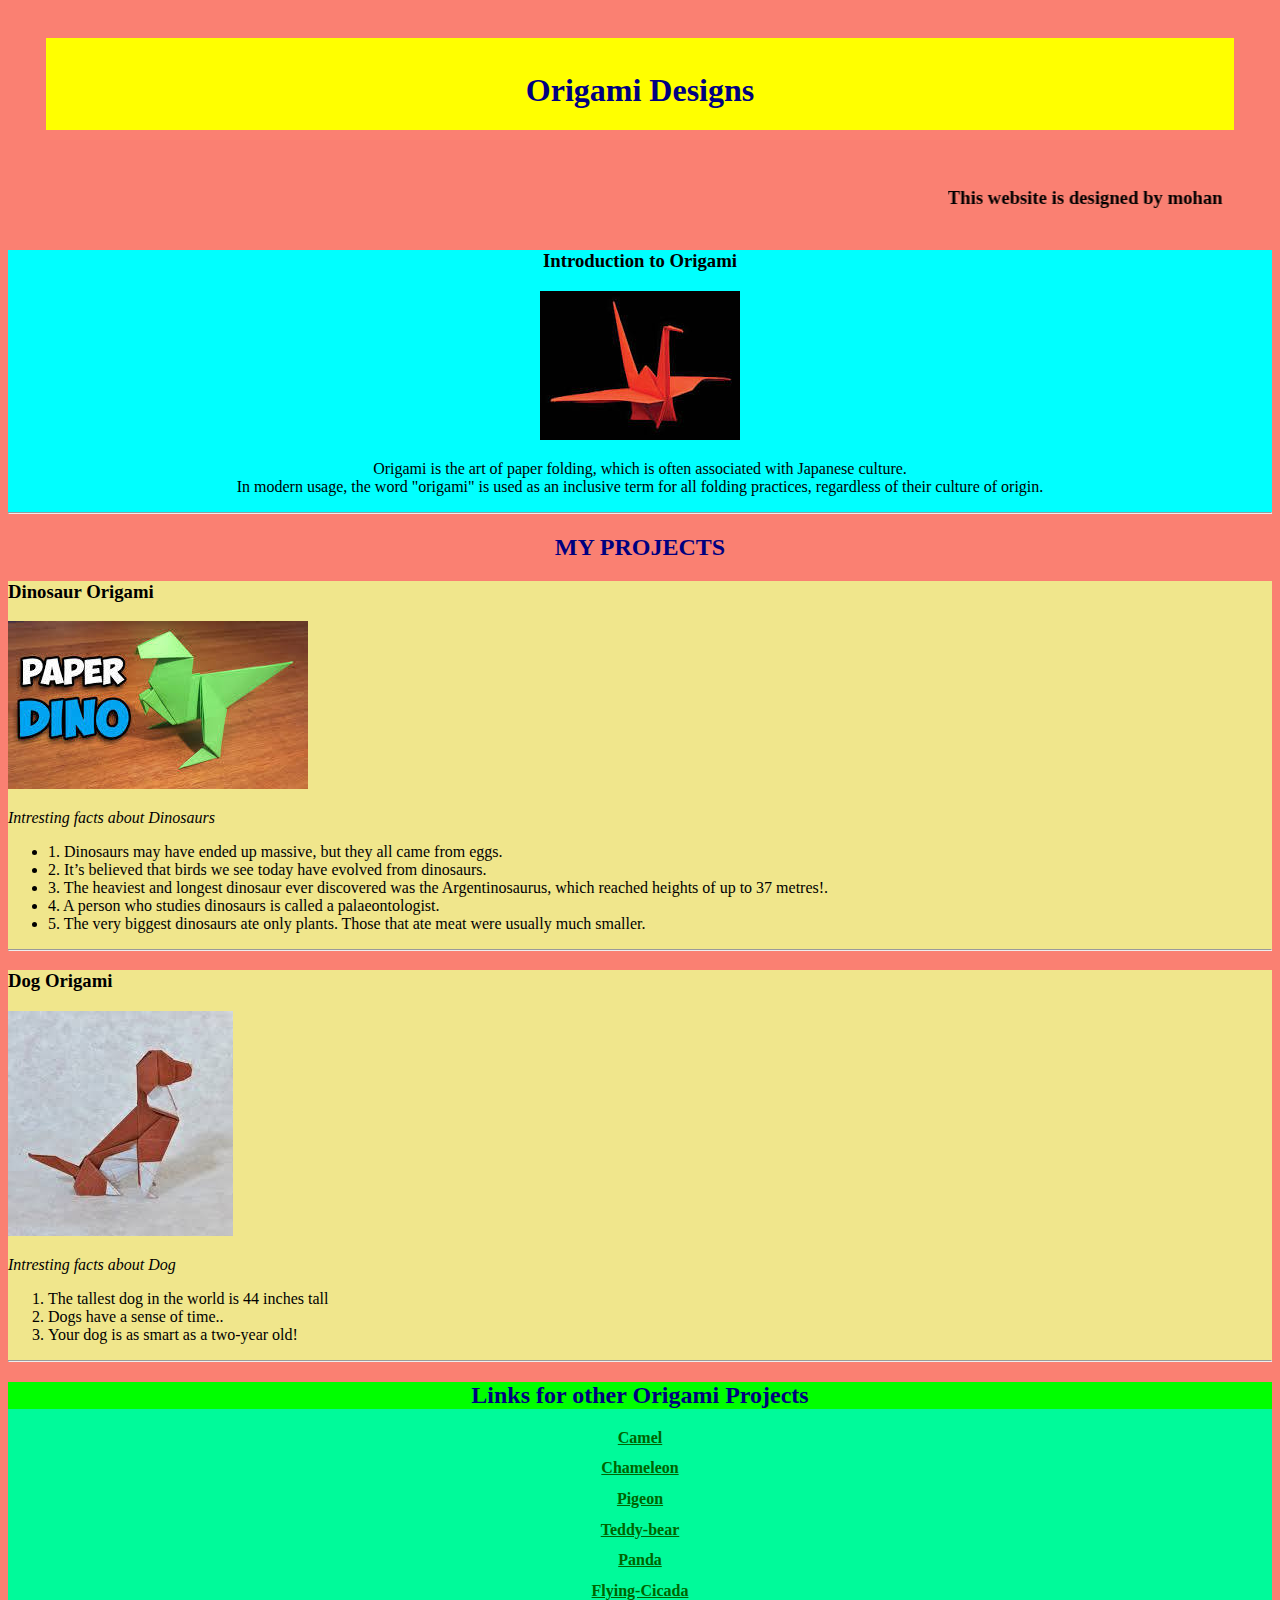
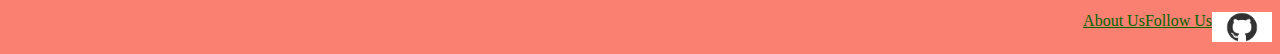
<file: index.html>
<!DOCTYPE html>
<html>
    <head>
        <title>Origami Designs</title>

        <link rel="stylesheet"
              type="text/css"
              href="style.css"
        />    
    
    </head>
    <body>
        <div class="header">
            <h1>Origami Designs</h1>
        </div>
        <marquee behavior="alternate">
            <b><strong><h3>This website is designed by  mohan </h3></strong></b>
        </marquee>
        
        <div class="description">
            <h3>Introduction to Origami</h3>
            <img src="into.png"/>
            <p>Origami is the art of paper folding, which is often associated with Japanese culture. <br/> In modern usage, the word "origami" is used as an inclusive term for all folding practices, regardless of their culture of origin.</p>
            <hr>
        </div>  
        <h2><strong>MY PROJECTS</strong></h2>
        <div class="body">

            <div class="matter">
                <h3>Dinosaur Origami</h3>
                <a href="https://www.youtube.com/watch?v=lKOVYw9R7oI" target="_blank"><img src="dino.png"/></a>
                <p><i>Intresting facts about Dinosaurs</i></p>
                <ul>
                    <li>1. Dinosaurs may have ended up massive, but  they all came from eggs.</li>
                    <li>2. It’s believed that birds we see today have evolved from dinosaurs.</li>
                    <li>3. The heaviest and longest dinosaur ever discovered was the Argentinosaurus, which reached heights of up to 37 metres!.</li>
                    <li>4. A person who studies dinosaurs is called a palaeontologist.</li>
                    <li>5. The very biggest dinosaurs ate only plants. Those that ate meat were usually much smaller.</li>
                </ul>
                <hr>
            </div>   
            
            <div class="matter">
                <h3>Dog Origami</h3>
                <a href="https://www.youtube.com/watch?v=OPOiGpfzj4M" target="_blank"><img src="dog.png"/></a>
                <p><i>Intresting facts about Dog</i></p>
                <ol>
                    <li> The tallest dog in the world is 44 inches tall</li>
                    <li> Dogs have a sense of time..</li>
                    <li> Your dog is as smart as a two-year old!</li>
                </ol>
                <hr>
            </div>   
        </div>

        <div class="others">

            <div class="Otitle">
                <h2>Links for other Origami Projects</h2>   
            </div>

            <div class="item">
                <a href="http://origami.me/camel/" target="_blank"><B>Camel</B></a>
                <br/>
            </div>
            <div class="item">
                <a href="http://origami.me/chameleon/" target="_blank"><B>Chameleon</B></a>
                <br/>
            </div>
            <div class="item">
                <a href="http://origami.me/pigeon/" target="_blank"><B>Pigeon</B></a>
                <br/>
            </div>
            <div class="item">
                <a href="http://origami.me/teddy-bear/" target="_blank"><B>Teddy-bear</B></a>
                <br/>
            </div>
            <div class="item">
                <a href="http://origami.me/panda//" target="_blank"><B>Panda</B></a>
                <br/>
            </div>
            <div class="item">
                <a href="http://origami.me/flying-cicada/" target="_blank"><B>Flying-Cicada</B></a>
                
            </div>
        </div>
        
        <div class="footer">
            <a href="about.html" target="_blank">About Us</a>  
            <br/>
            <a href="followUs.html" target="_blank">Follow Us</a>
            <br/>
            <a href=""><img src="github.png" width="60" height="30"/></a>
        </div>  
    </body>

</html>
</file>
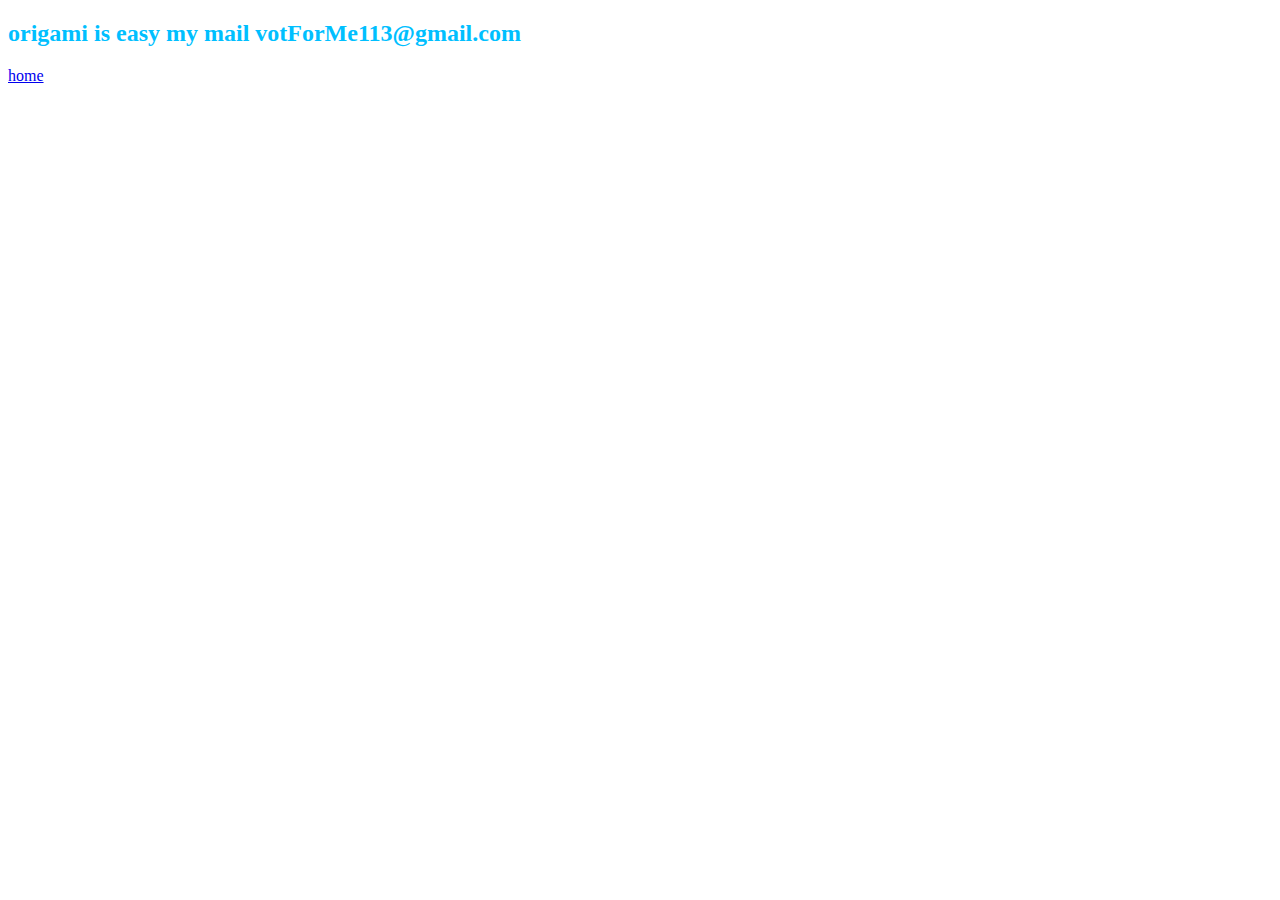
<file: about.html>
<!DOCTYPE html>
<html>
    <head>
        <style>
h2{
    color:deepskyblue ;font-family:'Times New Roman', Times, serif;
}

        </style>
        <title>about</title>
    </head>
    
    <body>
     <h2>origami is easy my mail votForMe113@gmail.com</h2>
     <a href = "index.html">home</a>
    </body>

</html>
</file>
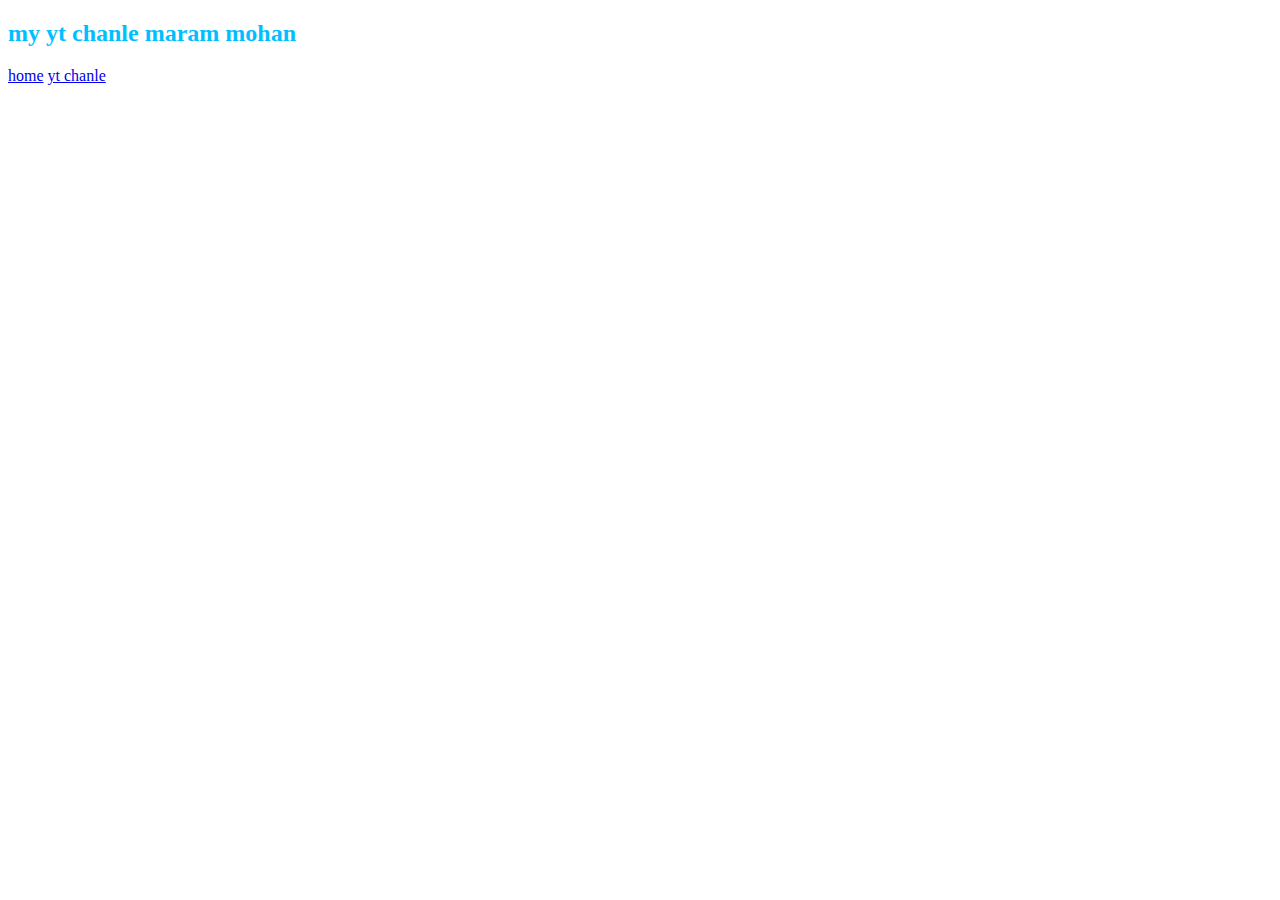
<file: followUs.html>
<!DOCTYPE html>
<html>
    <head>
        <style>
h2{
    color:deepskyblue ;font-family:'Times New Roman', Times, serif;
}

        </style>
        <title>about</title>
    </head>
    
    <body>
     <h2>my yt chanle maram mohan</h2>
     <a href = "index.html">home</a>
     <a href = "https://www.youtube.com/channel/UCwbEtbyCUM23_9QMZ-BvFOA">yt chanle</a>
    </body>

</html>
</file>
<file: style.css>
h1{
    text-align: center;
    color: #000080;
}
h2{
    text-align: center;
    color: #000080;
}
.header{
    margin: 10mm;
    background-color: #ffff00;
    display: flex;
    justify-content: center;
    padding-top: 1%;
}
.description{
    margin: 0px;
    text-align: center;
    background-color: #00ffff;
}
.others{
    background-color: #00fa9a;
}
.Otitle{
    text-align: center;
    background-color: #00ff00;
}
.item{
    margin: 1%;
    display: flex;
    text-shadow: #b0e0e6;
    justify-content: center;
}
.footer{
    display: flex;
    justify-content: flex-end;
}
.matter{
    background-color: #f0e68c;
}
body {
    background-color: #fa8072;
}

a:link{
    color: darkgreen;

    
}
a:visited{
    color: darkgreen;

    
}
.description:hover{
transform: scale(1.2);
}
</file>
